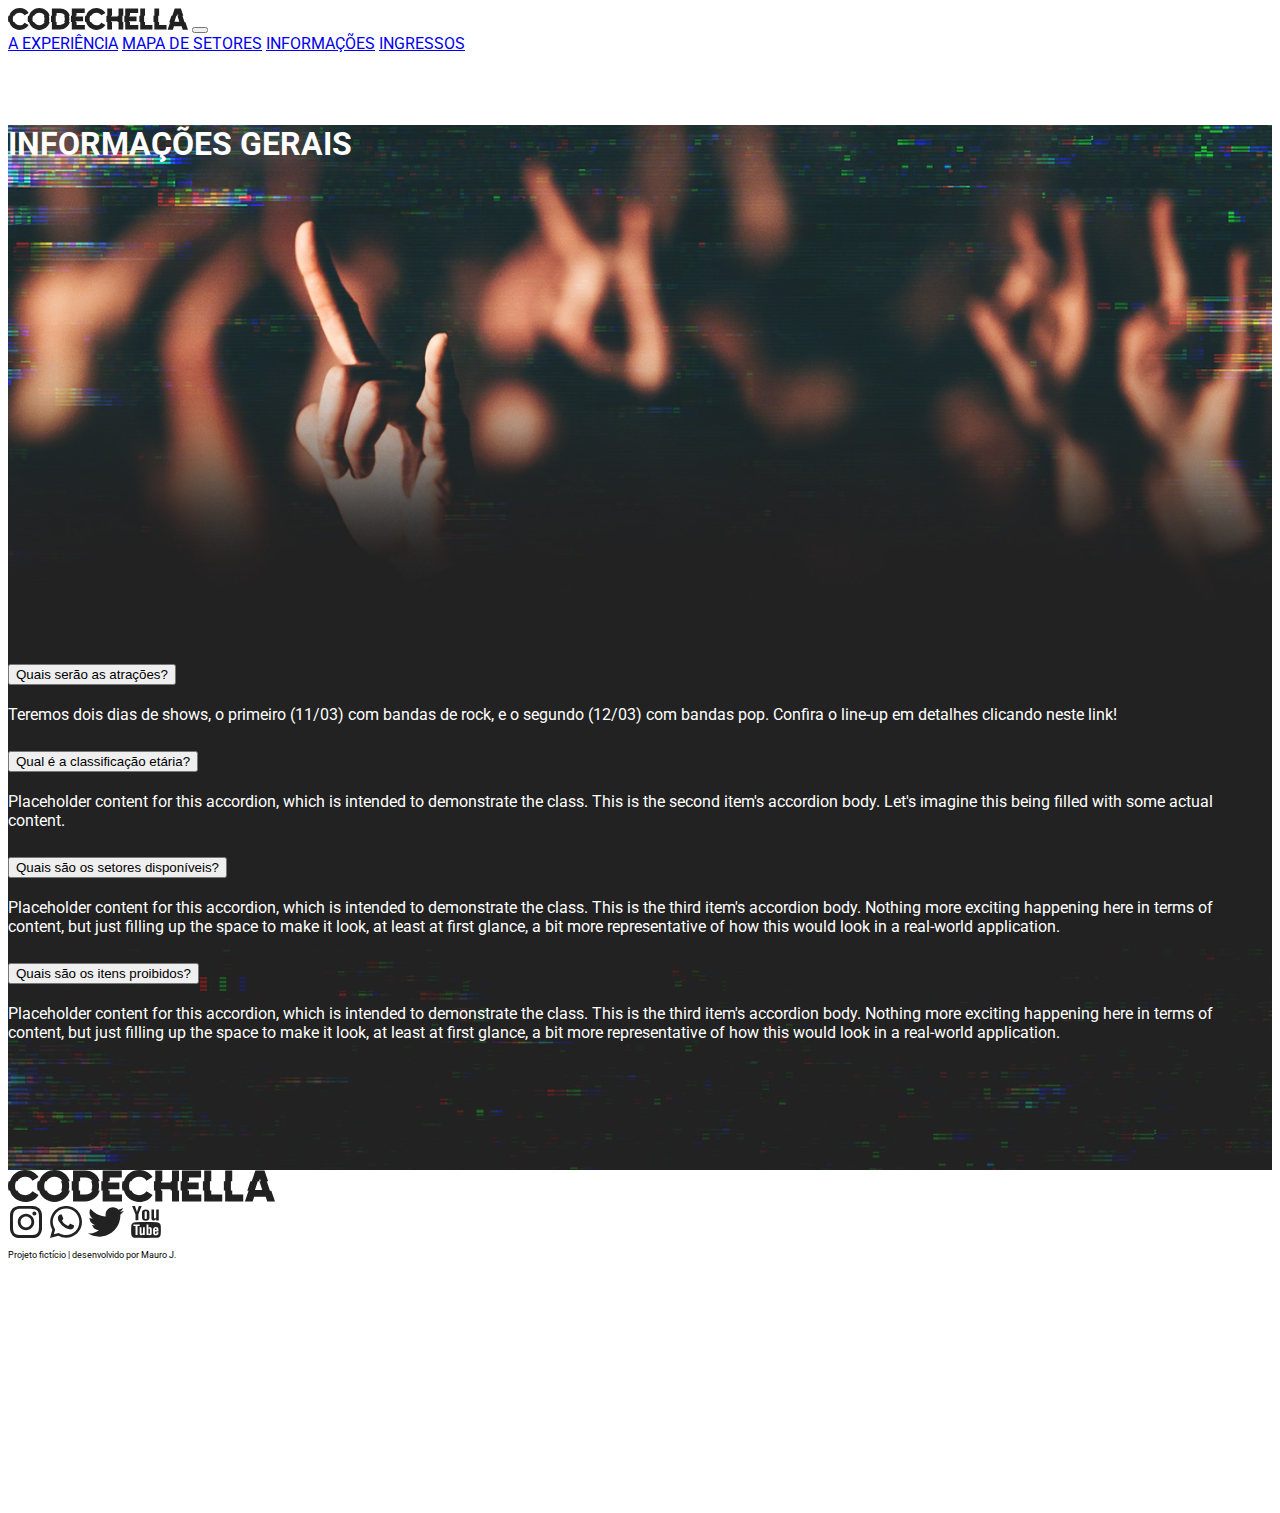
<file: faq.html>
<!doctype html>
<html lang="pt-br">

<head>
  <meta charset="utf-8">
  <meta name="viewport" content="width=device-width, initial-scale=1">
  <title>CodeChella - FAQ</title>
  <link href="https://cdn.jsdelivr.net/npm/bootstrap@5.3.0-alpha3/dist/css/bootstrap.min.css" rel="stylesheet" integrity="sha384-KK94CHFLLe+nY2dmCWGMq91rCGa5gtU4mk92HdvYe+M/SXH301p5ILy+dN9+nJOZ" crossorigin="anonymous">
  <link rel="preconnect" href="https://fonts.gstatic.com" crossorigin>
  <link href="https://fonts.googleapis.com/css2?family=Roboto:wght@300;400;500;700;900&display=swap" rel="stylesheet">
  <link href="styles.css" rel="stylesheet">
</head>

<body onload="glitch_titulos();">

  <header>
    <nav class="navbar navbar-expand-lg nav-menu fixed-top branco ">
      <div class="container-fluid">
        <a class="navbar-brand" href="index.html"><img src="SRC/LOGO-PRETO.svg" /></a>
        <button class="navbar-toggler" type="button" data-bs-toggle="collapse" data-bs-target="#navbarNavAltMarkup" aria-controls="navbarNavAltMarkup" aria-expanded="false" aria-label="Toggle navigation">
          <span class="navbar-toggler-icon"></span>
        </button>
        <div class="collapse navbar-collapse justify-content-end" id="navbarNavAltMarkup">
          <div class="navbar-nav">
            <a class="nav-link glitch-1-txt" aria-current="page" href="experiencia.html">A EXPERIÊNCIA</a>
            <a class="nav-link glitch-1-txt" href="setores.html">MAPA DE SETORES</a>
            <a class="nav-link active glitch-1-txt" href="faq.html">INFORMAÇÕES</a>
            <a class="nav-link glitch-1-txt" href="garanta.html">INGRESSOS</a>
          </div>
        </div>
      </div>
    </nav>
  </header>

  <div class="banner-principal banner-menor container-fluid bg-1 d-flex flex-column justify-content-center align-items-center">
    <h1 class="text-center text-white txt-bold branco-txt" id="titulo">INFORMAÇÕES GERAIS
    </h1>
  </div>

  <main class="quadro-main container-fluid d-flex flex-column justify-content-between px-0 align-items-stretch">
    <div class="conteudo container-fluid preto branco-txt d-flex flex-column flex-fill align-items-center">
      <div class="maxw-12 container">
        <section class="">
          <div class="accordion accordion-flush" id="accordionFlushExample" data-bs-theme="dark">

            <div class="accordion-item">
              <h2 class="accordion-header">
                <button class="accordion-button collapsed" type="button" data-bs-toggle="collapse" data-bs-target="#flush-collapseOne" aria-expanded="false" aria-controls="flush-collapseOne">
                  Quais serão as atrações?
                </button>
              </h2>
              <div id="flush-collapseOne" class="accordion-collapse collapse" data-bs-parent="#accordionFlushExample">
                <div class="accordion-body">Teremos dois dias de shows, o primeiro (11/03) com bandas de rock, e o segundo (12/03) com bandas pop. Confira o line-up em detalhes clicando neste link!</div>
              </div>
            </div>

            <div class="accordion-item">
              <h2 class="accordion-header">
                <button class="accordion-button collapsed" type="button" data-bs-toggle="collapse" data-bs-target="#flush-collapseTwo" aria-expanded="false" aria-controls="flush-collapseTwo">
                  Qual é a classificação etária?
                </button>
              </h2>
              <div id="flush-collapseTwo" class="accordion-collapse collapse" data-bs-parent="#accordionFlushExample">
                <div class="accordion-body">Placeholder content for this accordion, which is intended to demonstrate the class. This is the second item's accordion body. Let's imagine this being filled with some actual content.</div>
              </div>
            </div>

            <div class="accordion-item">
              <h2 class="accordion-header">
                <button class="accordion-button collapsed" type="button" data-bs-toggle="collapse" data-bs-target="#flush-collapseThree" aria-expanded="false" aria-controls="flush-collapseThree">
                  Quais são os setores disponíveis?
                </button>
              </h2>
              <div id="flush-collapseThree" class="accordion-collapse collapse" data-bs-parent="#accordionFlushExample">
                <div class="accordion-body">Placeholder content for this accordion, which is intended to demonstrate the class. This is the third item's accordion body. Nothing more exciting happening here in terms of content, but just filling up the space to make it look, at least at first glance, a bit more representative of how this would look in a real-world application.</div>
              </div>
            </div>

            <div class="accordion-item">
              <h2 class="accordion-header">
                <button class="accordion-button collapsed" type="button" data-bs-toggle="collapse" data-bs-target="#flush-collapseFour" aria-expanded="false" aria-controls="flush-collapseThree">
                  Quais são os itens proibidos?
                </button>
              </h2>
              <div id="flush-collapseFour" class="accordion-collapse collapse" data-bs-parent="#accordionFlushExample">
                <div class="accordion-body">Placeholder content for this accordion, which is intended to demonstrate the class. This is the third item's accordion body. Nothing more exciting happening here in terms of content, but just filling up the space to make it look, at least at first glance, a bit more representative of how this would look in a real-world application.</div>
              </div>
            </div>

          </div>
        </section>

      </div>
    </div>

    <footer class="rodape container-fluid branco d-flex flex-column justify-content-center align-items-center pt-4">
      <div class="logo-glitch-preto"><img src="SRC/LOGO-PRETO.svg" /></div>
      <div class="social d-flex flex justify-content-between mt-4">
        <img src="SRC/ig.svg" />
        <img src="SRC/wpp.svg" />
        <img src="SRC/twt.svg" />
        <img src="SRC/yt.svg" />
      </div>
      <div class="assinatura mt-5">
        <p class="text-uppercase te">Projeto fictício | desenvolvido por Mauro J.</p>
      </div>

    </footer>

  </main>

  <script src="https://cdn.jsdelivr.net/npm/bootstrap@5.3.0-alpha1/dist/js/bootstrap.bundle.min.js" integrity="sha384-w76AqPfDkMBDXo30jS1Sgez6pr3x5MlQ1ZAGC+nuZB+EYdgRZgiwxhTBTkF7CXvN" crossorigin="anonymous"></script>
  <script src="glitch.js"></script>
</body>

</html>
</file>
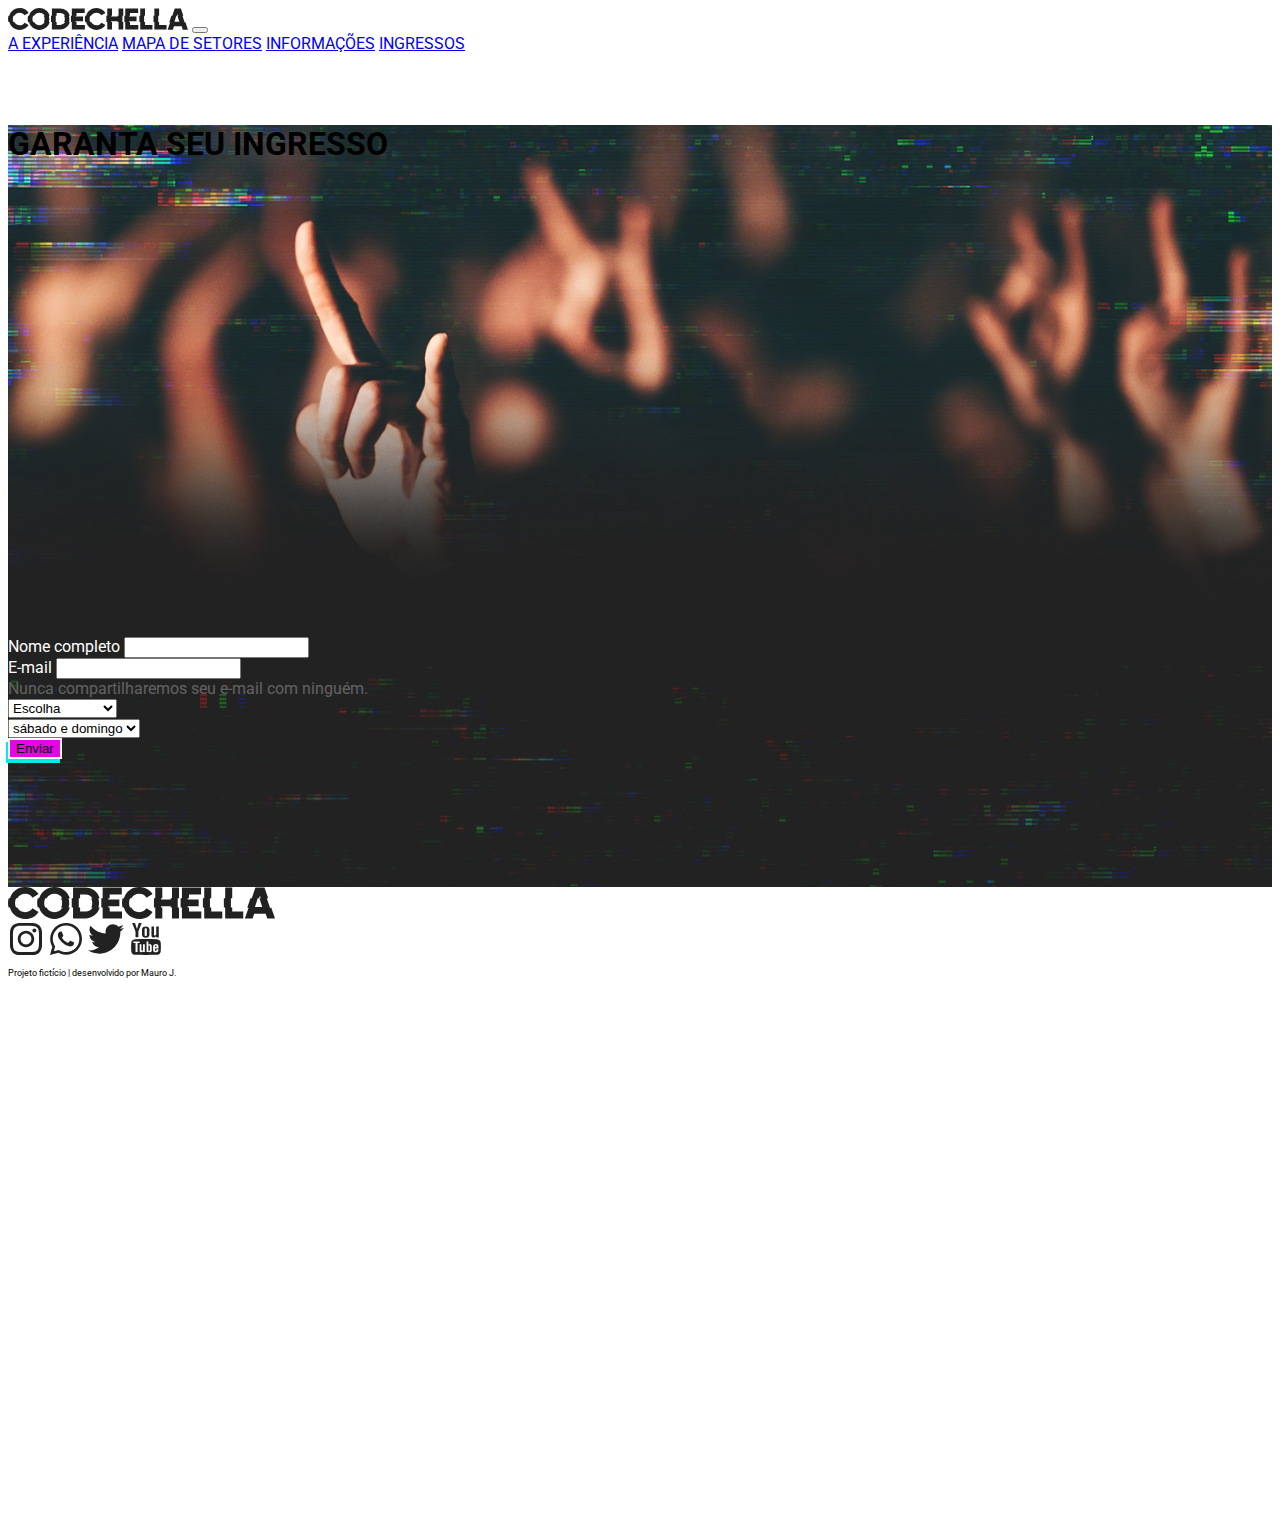
<file: garanta.html>
<!doctype html>
<html lang="pt-br">

<head>
  <meta charset="utf-8">
  <meta name="viewport" content="width=device-width, initial-scale=1">
  <title>CodeChella - Setores</title>
  <link href="https://cdn.jsdelivr.net/npm/bootstrap@5.3.0-alpha3/dist/css/bootstrap.min.css" rel="stylesheet" integrity="sha384-KK94CHFLLe+nY2dmCWGMq91rCGa5gtU4mk92HdvYe+M/SXH301p5ILy+dN9+nJOZ" crossorigin="anonymous">
  <link rel="preconnect" href="https://fonts.gstatic.com" crossorigin>
  <link href="https://fonts.googleapis.com/css2?family=Roboto:wght@300;400;500;700;900&display=swap" rel="stylesheet">
  <link href="styles.css" rel="stylesheet">
</head>

<body onload="glitch_titulos();">

  <header>
    <nav class="navbar navbar-expand-lg nav-menu fixed-top branco ">
      <div class="container-fluid">
        <a class="navbar-brand" href="index.html"><img src="SRC/LOGO-PRETO.svg" /></a>
        <button class="navbar-toggler" type="button" data-bs-toggle="collapse" data-bs-target="#navbarNavAltMarkup" aria-controls="navbarNavAltMarkup" aria-expanded="false" aria-label="Toggle navigation">
          <span class="navbar-toggler-icon"></span>
        </button>
        <div class="collapse navbar-collapse justify-content-end" id="navbarNavAltMarkup">
          <div class="navbar-nav">
            <a class="nav-link glitch-1-txt" aria-current="page" href="experiencia.html">A EXPERIÊNCIA</a>
            <a class="nav-link glitch-1-txt" href="setores.html">MAPA DE SETORES</a>
            <a class="nav-link glitch-1-txt" href="faq.html">INFORMAÇÕES</a>
            <a class="nav-link active glitch-1-txt" href="garanta.html">INGRESSOS</a>
          </div>
        </div>
      </div>
    </nav>
  </header>

  <div class="banner-principal banner-menor container-fluid bg-1 d-flex flex-column justify-content-center align-items-center">
    <h1 class="text-center text-white txt-bold" id="titulo">garanta seu ingresso
    </h1>
  </div>

  <main class="quadro-main container-fluid d-flex flex-column justify-content-between px-0 align-items-stretch">
    <div class="conteudo container-fluid preto d-flex flex-column flex-fill align-items-center branco-txt">
      <div class="maxw-12 container">
        <section>

          <form action="ingresso.html" data-bs-theme="dark" >
            <div class="mb-3">
              <label for="nomecompleto" class="form-label">Nome completo</label>
              <input type="text" class="form-control" id="nomecompleto" aria-describedby="nome">
            </div>
            <div class="mb-3">
              <label for="email" class="form-label">E-mail</label>
              <input type="email" class="form-control" id="email" aria-describedby="emailHelp">
              <div id="emailHelp" class="form-text cinza-txt">Nunca compartilharemos seu e-mail com ninguém.</div>
            </div>
            <div class="input-group mb-3">
              <select class="form-select" id="tipo_ingresso">
                <option selected>Escolha</option>
                <option value="Pista">Pista</option>
                <option value="Pista Premium">Pista Premium</option>
                <option value="VIP">VIP</option>
              </select>
            </div>
            <div class="mb-3">
              <select class="form-select" aria-label="Data do show" id="data">
                <option value="sábado e domingo" selected>sábado e domingo</option>
                <option value="sábado">sábado</option>
                <option value="domingo">domingo</option>
              </select>
            </div>
            <div class="d-flex flex justify-content-end">
            <button type="submit" class="btn cta rosa-primario btn-sm text-white rounded-pill mb-5 px-5" onclick="submit_data();">Enviar</button>
            </div>
          </form>

        </section>

      </div>
    </div>
    <footer class="rodape container-fluid branco d-flex flex-column justify-content-center align-items-center pt-4">
      <div class="logo-glitch-preto"><img src="SRC/LOGO-PRETO.svg" /></div>
      <div class="social d-flex flex justify-content-between mt-4">
        <img src="SRC/ig.svg" />
        <img src="SRC/wpp.svg" />
        <img src="SRC/twt.svg" />
        <img src="SRC/yt.svg" />
      </div>
      <div class="assinatura mt-5">
        <p class="text-uppercase te">Projeto fictício | desenvolvido por Mauro J.</p>
      </div>

    </footer>

  </main>

  <script src="https://cdn.jsdelivr.net/npm/bootstrap@5.3.0-alpha1/dist/js/bootstrap.bundle.min.js"
    integrity="sha384-w76AqPfDkMBDXo30jS1Sgez6pr3x5MlQ1ZAGC+nuZB+EYdgRZgiwxhTBTkF7CXvN"
    crossorigin="anonymous"></script>


  <script>
    function submit_data() {
      var nome = document.querySelector("#nomecompleto").value;
      var email = document.querySelector("#email").value;
      var tipo_ingresso = document.querySelector("#tipo_ingresso").value;
      var data = document.querySelector("#data").value;
      localStorage.setItem('nomecompleto', nome);
      localStorage.setItem('email', email);
      localStorage.setItem('tipo', tipo_ingresso);
      localStorage.setItem('data', data);
    };

  </script>
  <script src="glitch.js"></script>



</body>

</html>
</file>
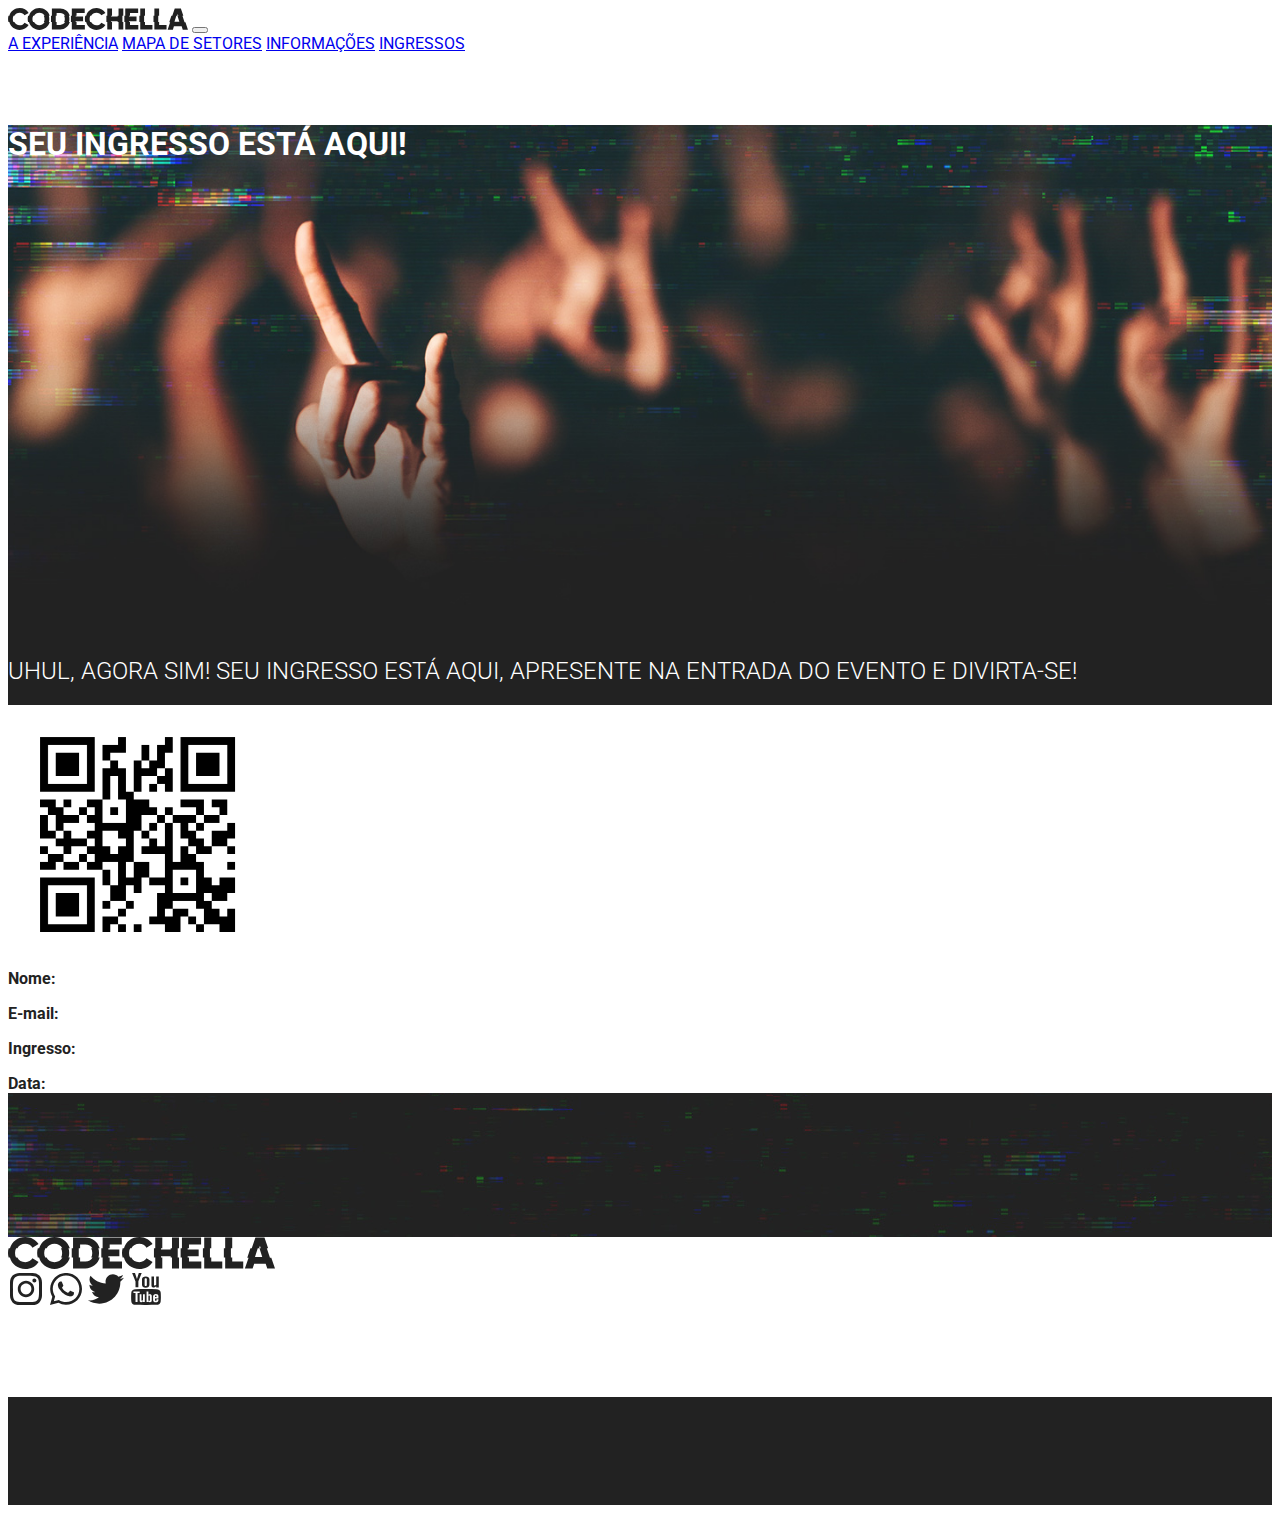
<file: ingresso.html>
<!doctype html>
<html lang="pt-br">

<head>
  <meta charset="utf-8">
  <meta name="viewport" content="width=device-width, initial-scale=1">
  <title>CodeChella - Setores</title>
  <link href="https://cdn.jsdelivr.net/npm/bootstrap@5.3.0-alpha3/dist/css/bootstrap.min.css" rel="stylesheet" integrity="sha384-KK94CHFLLe+nY2dmCWGMq91rCGa5gtU4mk92HdvYe+M/SXH301p5ILy+dN9+nJOZ" crossorigin="anonymous">
  <link rel="preconnect" href="https://fonts.gstatic.com" crossorigin>
  <link href="https://fonts.googleapis.com/css2?family=Roboto:wght@300;400;500;700;900&display=swap" rel="stylesheet">
  <link href="styles.css" rel="stylesheet">
</head>

<body onload="glitch_titulos();">

  <header>
    <nav class="navbar navbar-expand-lg nav-menu fixed-top branco ">
      <div class="container-fluid">
        <a class="navbar-brand" href="index.html"><img src="SRC/LOGO-PRETO.svg" /></a>
        <button class="navbar-toggler" type="button" data-bs-toggle="collapse" data-bs-target="#navbarNavAltMarkup" aria-controls="navbarNavAltMarkup" aria-expanded="false" aria-label="Toggle navigation">
          <span class="navbar-toggler-icon"></span>
        </button>
        <div class="collapse navbar-collapse justify-content-end" id="navbarNavAltMarkup">
          <div class="navbar-nav">
            <a class="nav-link glitch-1-txt" aria-current="page" href="experiencia.html">A EXPERIÊNCIA</a>
            <a class="nav-link glitch-1-txt" href="setores.html">MAPA DE SETORES</a>
            <a class="nav-link glitch-1-txt" href="faq.html">INFORMAÇÕES</a>
            <a class="nav-link active glitch-1-txt" href="garanta.html">INGRESSOS</a>
          </div>
        </div>
      </div>
    </nav>
  </header>

    <div class="banner-principal banner-menor container-fluid bg-1 d-flex flex-column justify-content-center align-items-center">
        <h1 class="text-center txt-bold branco-txt" id="titulo">Seu ingresso está aqui!</h1>
    </div>

    <main class="quadro-main container-fluid preto d-flex flex-column justify-content-between px-0 align-items-stretch branco-txt">
        <div class="conteudo container-fluid  d-flex flex-column flex-fill align-items-center row">
            <h2 class="text-center col-6 mb-5">Uhul, agora sim! Seu ingresso está aqui, apresente na entrada do evento e divirta-se!</h2>
            <div class="col-6 row">
              <div class="col-12 row branco preto-txt">
                <div class="col-6"><img src="SRC/frame.png" width="260px" /></div>
                <div class="col-6 row p-5 align-items-center">
                    <div class="col-12 d-flex gap-2"><label for="nome" class="form-label txt-bold">Nome:</label><p id="nome">Nome</p></div>
                    <div class="col-12 d-flex gap-2"><label for="email" class="form-label txt-bold">E-mail:</label><p id="email">E-mail</p></div>
                    <div class="col-12 d-flex gap-2"><label for="tipo" class="form-label txt-bold">Ingresso:</label><p id="tipo">Tipo de ingresso</p></div>
                    <div class="col-12 d-flex gap-2"><label for="data" class="form-label txt-bold">Data:</label><p id="data">Datas</p></div>
                </div>
              </div>
            </div>
            
        </div>
        <footer class="rodape container-fluid branco d-flex flex-column justify-content-center align-items-center pt-4">
            <div class="logo-glitch-preto"><img src="SRC/LOGO-PRETO.svg" /></div>
            <div class="social d-flex flex justify-content-between mt-4">
              <img src="SRC/ig.svg" />
              <img src="SRC/wpp.svg" />
              <img src="SRC/twt.svg" />
              <img src="SRC/yt.svg" />
            </div>
            <div class="assinatura mt-5">
              <p class="text-uppercase te">Projeto fictício | desenvolvido por Mauro J.</p>
            </div>
      
          </footer>

    </main>





    <script src="https://cdn.jsdelivr.net/npm/bootstrap@5.3.0-alpha3/dist/js/bootstrap.bundle.min.js"
        integrity="sha384-ENjdO4Dr2bkBIFxQpeoTz1HIcje39Wm4jDKdf19U8gI4ddQ3GYNS7NTKfAdVQSZe"
        crossorigin="anonymous"></script>

        <script>
          var nome = localStorage.getItem('nomecompleto');
          var email = localStorage.getItem('email');
          var tipo = localStorage.getItem('tipo');
          var data = localStorage.getItem('data');
      
          var nome_input = document.querySelector('#nome');
          nome_input.innerText = nome;
          var email_input = document.querySelector('#email');
          email_input.innerText = email;
          var tipo_input = document.querySelector('#tipo');
          tipo_input.innerText = tipo;
          var data_input = document.querySelector('#data');
          data_input.innerText = data;
        </script>
        <script src="glitch.js"></script>


</body>

</html>
</file>
<file: styles.css>
html {
    font-family: 'Roboto', sans-serif !important;
}

h1,
h2,
h3,
h4,
h5,
h6 {
    font-weight: 300;
    text-transform: uppercase;
}
.txt-bold{
    font-weight: 700;
}

.nav-menu {
    min-height: 96px;
}

.banner-principal {
    height: 700px;
    background: url(SRC/BANNER_CODECHELLA.jpg);
    background-size: cover;
    background-position: bottom;
}
.banner-menor{
    height: 480px;
}

/*CORES*/

.rosa-primario {
    background-color: #e505e5;
}

.azul-primario {
    background-color: #02edec !important;
}

.branco {
    background-color: #fff !important;
}

.preto {
    background-color: #222222 !important;
}

.cinza-escuro {
    background-color: #333;
}

/*cores tipografia*/
.branco-txt{
    color: #fff;
}
.preto-txt{
    color: #222222;
}
.cinza-txt{
    color: #636262;
}
.rosa-primario-txt {
    color: #e505e5;
}

.azul-primario-txt {
    color: #02edec;
}

.rodape {
    min-height: 160px;
}

.glitch-1 {
    box-shadow: -1px 2px 0px #02ecec, 1px -2px 0px #e505e5;
}
.glitch-1-txt:hover {
    text-shadow: -1px 1px 0px #02ecec, 1px -1px 0px #e505e5;
}
.glitch-2-txt:hover {
    text-shadow: -2px 2px 0px #02ecec, 2px -2px 0px #e505e5;
}
.glitch-2-txt-after {
    text-shadow: -2px 2px 0px #02ecec, 2px -2px 0px #e505e5;
}

#logo-glitch {
    width: 90%;
    max-width: 600px;
    min-height: 100px;
}

#logo-glitch img {
    width: inherit;
}

.conteudo {
    padding-top: 32px;
    padding-bottom: 128px;
    background-image: url("SRC/BG-BT.jpg");
    background-position: bottom;
    background-repeat: repeat-x;
}

.quadro-main {
    min-height: 100vh;
}

.navbar-brand img {
    width: 180px;
}

.rodape img {
    height: 2rem;
}

.cta {
    border: 2px solid white !important;
    box-shadow: -2px 4px 0px #02ecec;
}

.cta:hover {
    box-shadow: -2px 4px 0px #02ecec, 2px -4px 0px #e505e5;
}

.social img {
    width: 36px;
}

.social,
assinatura {
    width: 200px;
}

.assinatura p {
    font-size: 0.55rem;
}
.img-exp{
    max-width: 480px;
    width: 100%;
}
.st{
    width:12px ;
    height: 12px;
    margin-right: 8px;
}
.premium{
    background-color: #0E7DF1;
}
.comum{
    background-color: #FE016E;
}
.terreo{
    background-color: #01A89E;
}
.superiores{
    background-color: #3F51B5;
}
.rampas{
    background-color: #003F86;
}
</file>
